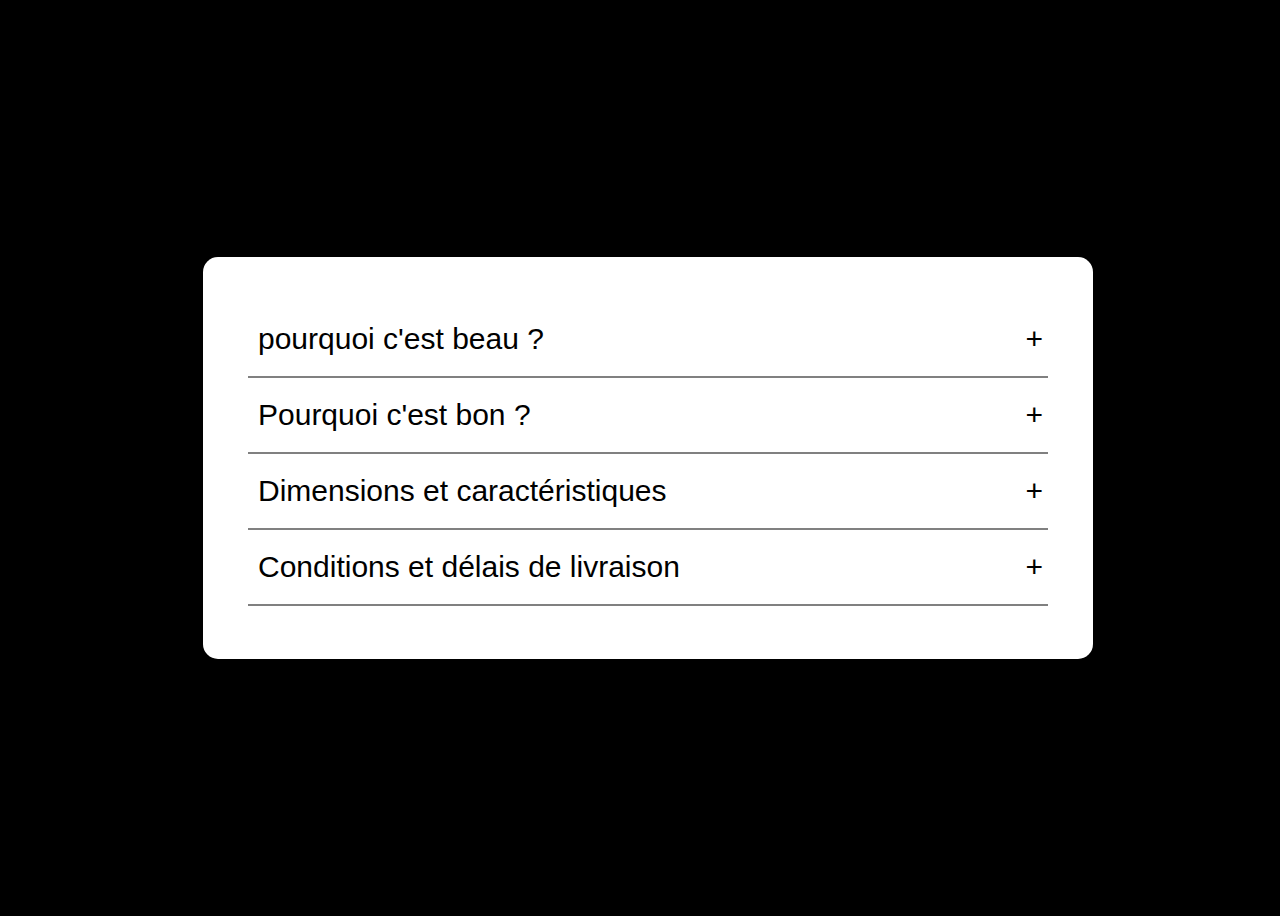
<file: index.html>
<!DOCTYPE html>
<html lang="en">
<head>
    <meta charset="UTF-8">
    <meta http-equiv="X-UA-Compatible" content="IE=edge">
    <meta name="viewport" content="width=device-width, initial-scale=1.0">
    <meta name="description" content="menu accordion pour shopify">
    <link rel="stylesheet" href="style.css">
    <title>Document</title>
</head>
<body>
    <div class="accordion-body">
        <div class="accordion">
          <div class="container">
            <div class="label">pourquoi c'est beau ?</div>
            <div class="content">Chez TRÈS.écodesign nous aimons particulièrement la collection de canapé en lin lavé de Home Spirit au style épuré et contemporain.
                Décliné ici dans sa version la plus haut de gamme, son revêtement en lin lavé très tendance, est doux au doucher et à l'épreuve du temps grâce à une qualité très résistante. 
                Son accueil est moelleux (grâces aux mousses et sur-mousses premium ainsi que ses coussins en plumes) est parfait pour vos pauses détente, films en famille ou moment précieux entre invités.
                Les lignes sont fines et le design est sobre pour intégrer pour des années votre intérieur.
                Droit ou convertible, vous n'avez plus qu'à choisir le nombre de places qui vous convient pour installer chez vous un canapé 100% Made in France !
            </div>
          </div>
          <hr>
          <div class="container">
            <div class="label">Pourquoi c'est bon ? </div>
            <div class="content">Fabriquer des canapés éco-responsables est un vrai défi technique. Les mousses neuves ont un impact non négligeable et il est souvent nécessaire de coller ou agrafer les différentes parties entre-elles.
                Deux grandes options se présentent à nous : 
                Fabriquer nous même une assise à partir de matériaux de récupération.
                Vous proposer ce qu'il se fait de mieux à date, en matière de design éco-responsable.
                Nous avons opté pour la seconde option et nous sommes fiers de vous présenter les canapés et fauteuils Home Spirit, une marque avec des engagements forts : 
                Implanter 100% de ses usines en France
                Choisir des fournisseurs locaux : 80% des achats sont effectués à moins de 100km de l’usine    
                Récupérer et recycler les chutes de matériaux (mousses et bois)
                Utiliser de la colle à eau
                Utiliser du bois issus de forêts gérées durablement (bois massif, agglo et isorel 100% bois recyclé)
      </div>
          </div>
          <hr>
          <div class="container">
            <div class="label">Dimensions et caractéristiques</div>
            <div class="content">xxx</div>
          </div>
          <hr>
          <div class="container">
            <div class="label">Conditions et délais de livraison</div>
            <div class="content">Livraison offerte, sur rendez-vous, par un ou deux livreurs selon le modèle commandé.
                Installé dans la pièce de votre choix, cartons débarrasés
                Délai de 8 à 10 semaines, en France métropolitaine pour l'ensemble des coloris.
                Voir les conditions de livraison </div>
          </div>
          <hr>
        </div>
        </div>




    <script src="script.js"></script>
</body>
</html>
</file>
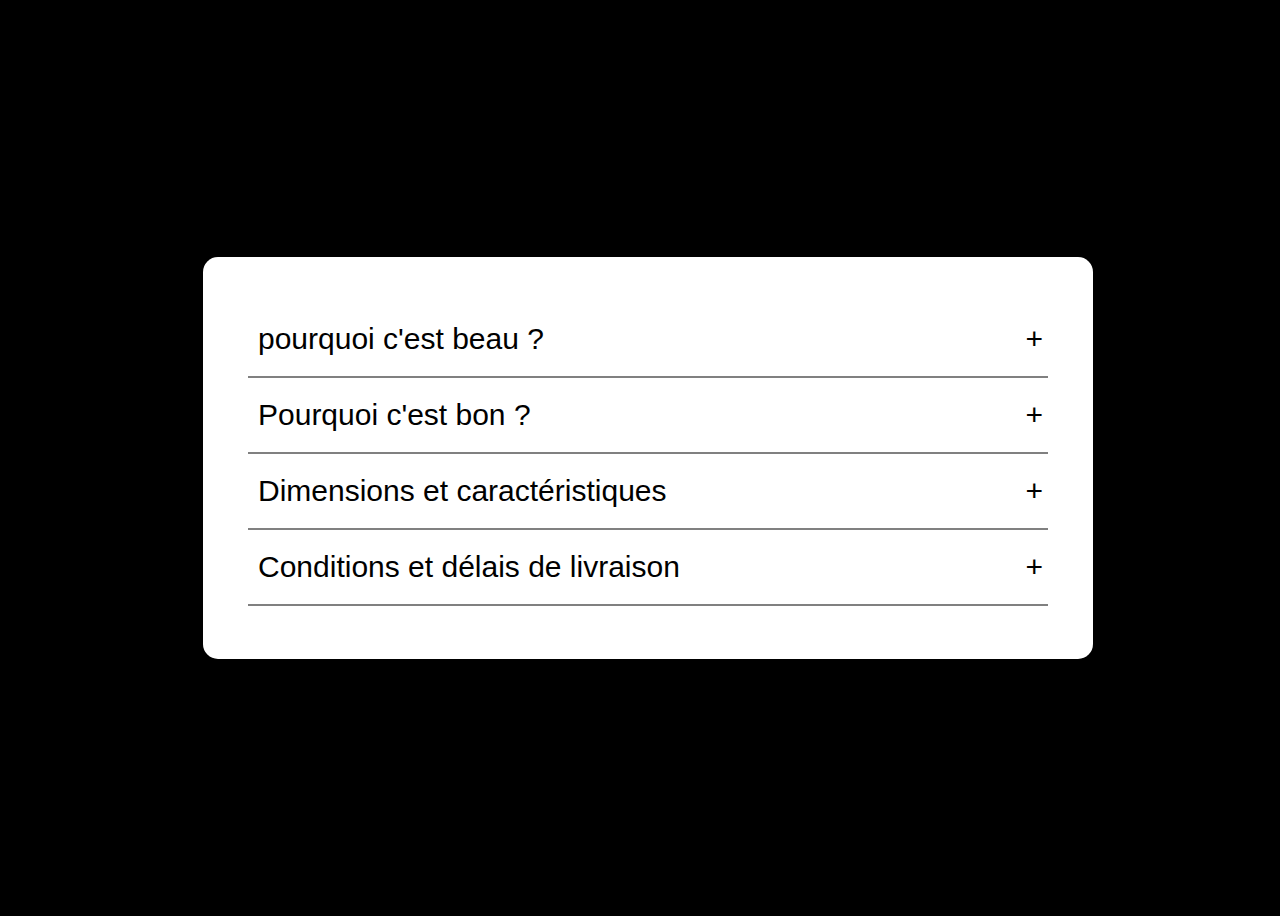
<file: accordion/index.html>
<!DOCTYPE html>
<html lang="en">
<head>
    <meta charset="UTF-8">
    <meta http-equiv="X-UA-Compatible" content="IE=edge">
    <meta name="viewport" content="width=device-width, initial-scale=1.0">
    <meta name="description" content="menu accordion pour shopify">
    <link rel="stylesheet" href="../style.css">
    <title>Document</title>
</head>
<body>
    <div class="accordion-body">
        <div class="accordion">
          <div class="container">
            <div class="label">pourquoi c'est beau ?</div>
            <div class="content">Chez TRÈS.écodesign nous aimons particulièrement la collection de canapé en lin lavé de Home Spirit au style épuré et contemporain.
                Décliné ici dans sa version la plus haut de gamme, son revêtement en lin lavé très tendance, est doux au doucher et à l'épreuve du temps grâce à une qualité très résistante. 
                Son accueil est moelleux (grâces aux mousses et sur-mousses premium ainsi que ses coussins en plumes) est parfait pour vos pauses détente, films en famille ou moment précieux entre invités.
                Les lignes sont fines et le design est sobre pour intégrer pour des années votre intérieur.
                Droit ou convertible, vous n'avez plus qu'à choisir le nombre de places qui vous convient pour installer chez vous un canapé 100% Made in France !
            </div>
          </div>
          <hr>
          <div class="container">
            <div class="label">Pourquoi c'est bon ? </div>
            <div class="content">Fabriquer des canapés éco-responsables est un vrai défi technique. Les mousses neuves ont un impact non négligeable et il est souvent nécessaire de coller ou agrafer les différentes parties entre-elles.
                Deux grandes options se présentent à nous : 
                Fabriquer nous même une assise à partir de matériaux de récupération.
                Vous proposer ce qu'il se fait de mieux à date, en matière de design éco-responsable.
                Nous avons opté pour la seconde option et nous sommes fiers de vous présenter les canapés et fauteuils Home Spirit, une marque avec des engagements forts : 
                Implanter 100% de ses usines en France
                Choisir des fournisseurs locaux : 80% des achats sont effectués à moins de 100km de l’usine    
                Récupérer et recycler les chutes de matériaux (mousses et bois)
                Utiliser de la colle à eau
                Utiliser du bois issus de forêts gérées durablement (bois massif, agglo et isorel 100% bois recyclé)
      </div>
          </div>
          <hr>
          <div class="container">
            <div class="label">Dimensions et caractéristiques</div>
            <div class="content">xxx</div>
          </div>
          <hr>
          <div class="container">
            <div class="label">Conditions et délais de livraison</div>
            <div class="content">Livraison offerte, sur rendez-vous, par un ou deux livreurs selon le modèle commandé.
                Installé dans la pièce de votre choix, cartons débarrasés
                Délai de 8 à 10 semaines, en France métropolitaine pour l'ensemble des coloris.
                Voir les conditions de livraison </div>
          </div>
          <hr>
        </div>
        </div>




    <script src="script.js"></script>
</body>
</html>
</file>
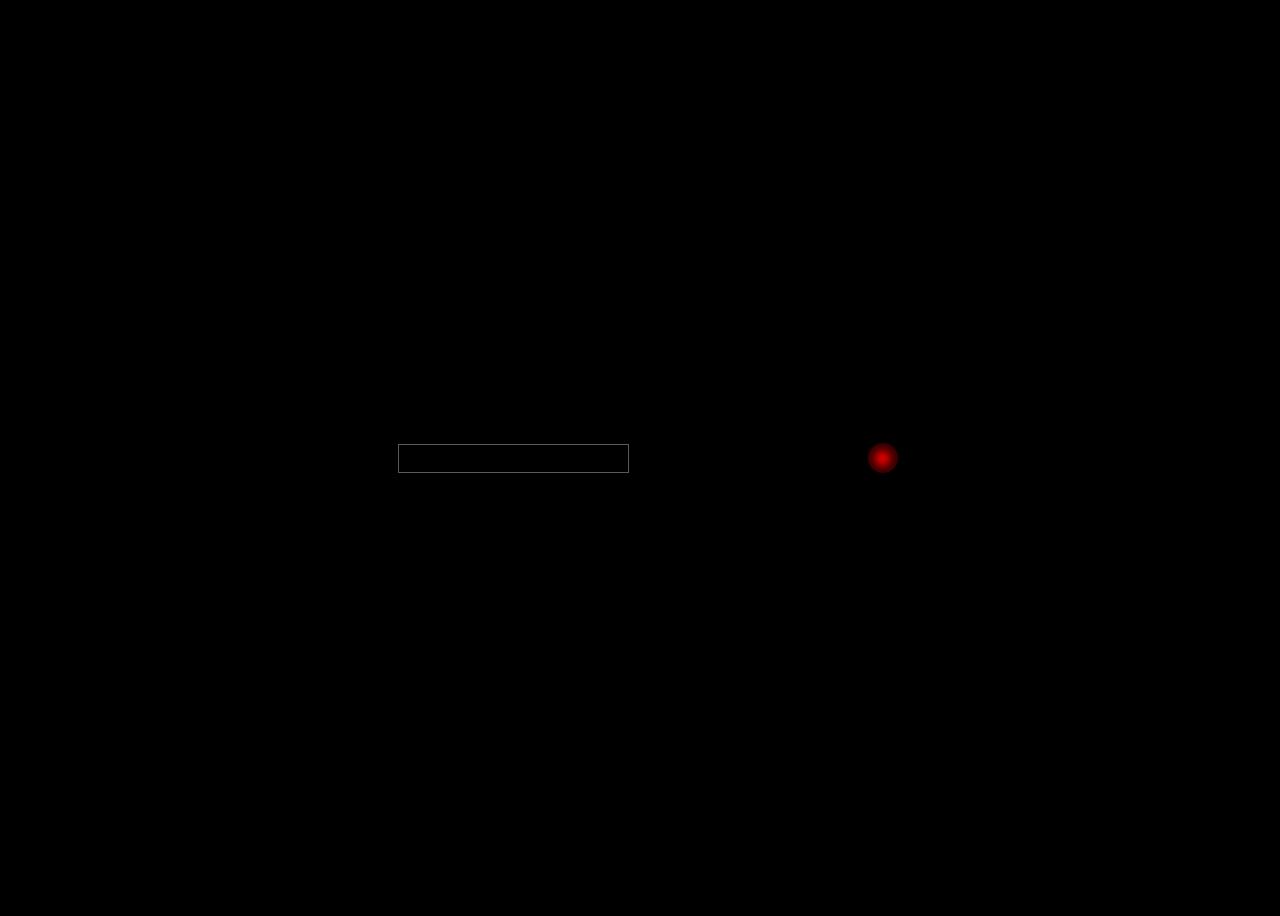
<file: stock/index.html>
<!DOCTYPE html>
<html lang="en">
<head>
    <meta charset="UTF-8">
    <meta http-equiv="X-UA-Compatible" content="IE=edge">
    <meta name="viewport" content="width=device-width, initial-scale=1.0">
    <link rel="stylesheet" href="../style.css">
    <title>Document</title>
</head>
<body>
    
    <div class="container2" >
        <input type="text" id='inp' onchange="getValue()">
        <div class="circle" id="circ"></div>
        <div class="stock-indic" id='cg'></div>
    </div>
    <script src="script.js"></script>
</body>
</html>
</file>
<file: style.css>
body {
    background-color: #ffffff;
    font-family: 'rubik', sans-serif;
    display: flex;
    align-items: center;
    justify-content: center;
    width: 100vw;
    height: 100vh;
    background-color: black;
  }
  
  /* Aligns the heading text to the center. */
   
  h1 {
    text-align: center;
  }
  
  /* Sets the width for the accordion. Sets the margin to 90px on the top and bottom and auto to the left and right */
  
  .accordion {
    border-radius: 15px;
    width: 800px;
    margin: 90px auto;
    color: black;
    background-color: white;
    padding: 45px 45px;
  }

  .accordion .container {
    position: relative;
    margin: 10px 10px;
  }
  
  /* Positions the labels relative to the .container. Adds padding to the top and bottom and increases font size. Also makes its cursor a pointer */
  
  .accordion .label {
    position: relative;
    padding: 10px 0;
    font-size: 30px;
    color: black;
    cursor: pointer;
  }

  .accordion .label::before {
    content: '+';
    color: black;
    position: absolute;
    top: 50%;
    right: -5px;
    font-size: 30px;
    transform: translateY(-50%);
  }
  
  /* Hides the content (height: 0), decreases font size, justifies text and adds transition */
  
  .accordion .content {
    position: relative;
    background: white;
    height: 0;
    font-size: 20px;
    text-align: justify;
    width: 780px;
    overflow: hidden;
    transition: 0.5s;
  }
  
  /* Adds a horizontal line between the contents */
  
  .accordion hr {
    width: 100;
    margin-left: 0;
    border: 1px solid grey;
  }

  .accordion .container.active .content {
    height: auto;
  }
  
  /* Changes from plus sign to negative sign once active */
  
  .accordion .container.active .label::before {
    content: '-';
    font-size: 30px;
  }
  /* ////////// STOCK ////////// */

  .container2 {
    background-color: rgb(0, 0, 0);
    height: 50px;
    width: 500px;
    display: flex;
    align-items: center;
    justify-content: space-between;
    padding: 25px ;
}
   input {
     height: 25px;
     width: 225px;
     font-size: 25px;
     background-color: transparent;
     border: 1px solid rgb(90, 89, 89);
     color: #ffffff;
   }

  .stock-indic {
    width: 30px;
    height: 30px;
    border-radius: 100%;
    filter: blur(0px);
    /* background-color: rgb(0, 146, 7); */
    animation: clignote 3s linear infinite;  
    opacity: 0.2; 
  }
  .circle {
    position: relative;
    left: 134px;
    width: 15px;
    height: 15px;
    border-radius: 100%;
    filter: blur(4px);
    background-color: rgb(83, 15, 15);
    animation: clignote 3s linear infinite;
  }

  @keyframes clignote {
    50% {opacity: 0;}
  }
</file>
